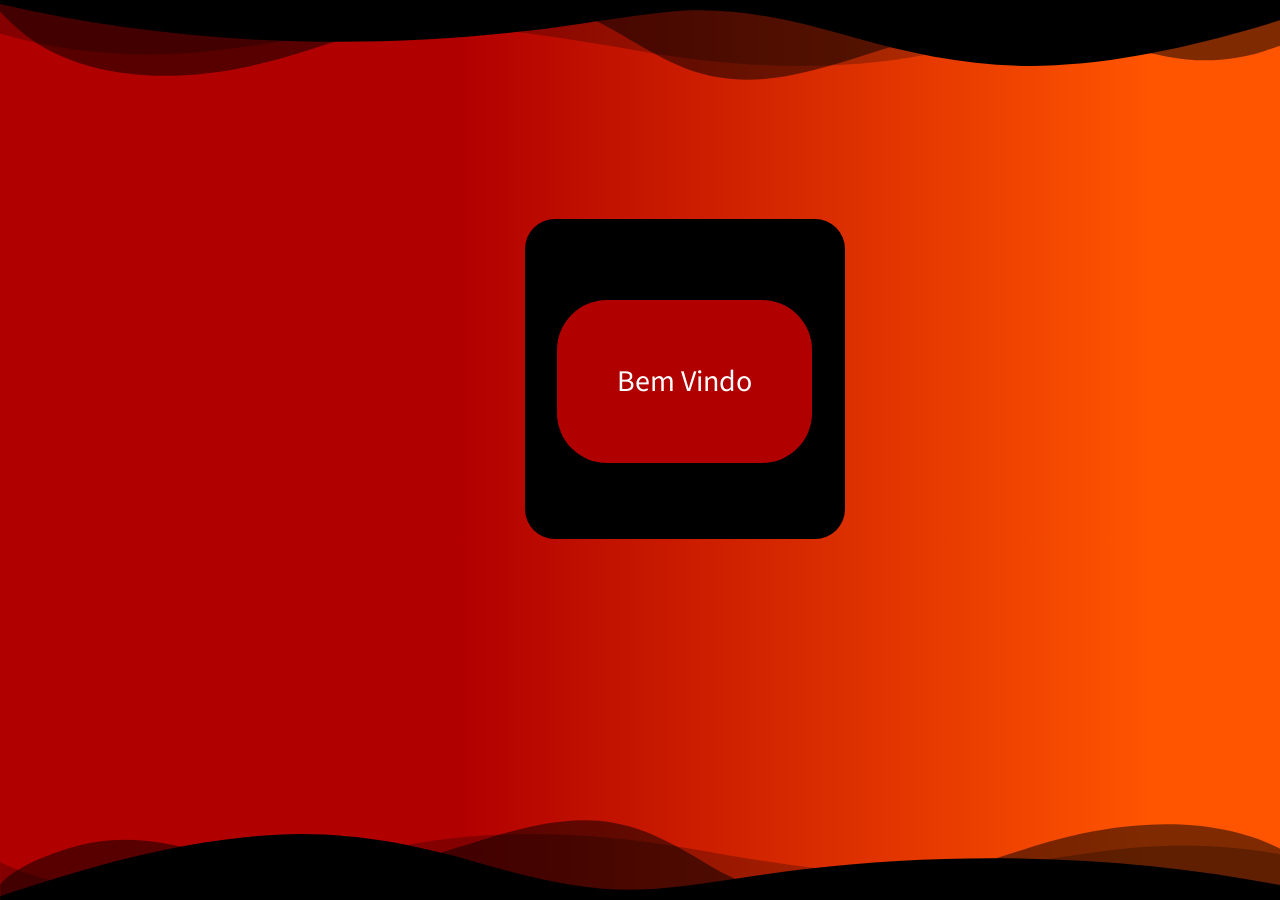
<file: index.html>
<!DOCTYPE html>
<html lang="en">

<head>
  <meta charset="UTF-8">
  <meta http-equiv="X-UA-Compatible" content="IE=edge">
  <meta name="viewport" content="width=device-width, initial-scale=1.0">
  <link rel="stylesheet" href="css/style.css">
  <link href="https://fonts.googleapis.com/css2?family=Source+Sans+Pro&display=swap" rel="stylesheet">
  <title>Menu</title>
  <link rel="icon" href="https://csstest.s3.filebase.com/img/Logo.png">
</head>

<body>
  <div style="overflow: hidden;">
    <svg preserveAspectRatio="none" viewBox="0 0 1200 120" xmlns="http://www.w3.org/2000/svg"
      style="fill: #000000; width: 104%; height: 87px;">
      <path
        d="M0 0v46.29c47.79 22.2 103.59 32.17 158 28 70.36-5.37 136.33-33.31 206.8-37.5 73.84-4.36 147.54 16.88 218.2 35.26 69.27 18 138.3 24.88 209.4 13.08 36.15-6 69.85-17.84 104.45-29.34C989.49 25 1113-14.29 1200 52.47V0z"
        opacity=".25" />
      <path
        d="M0 0v15.81c13 21.11 27.64 41.05 47.69 56.24C99.41 111.27 165 111 224.58 91.58c31.15-10.15 60.09-26.07 89.67-39.8 40.92-19 84.73-46 130.83-49.67 36.26-2.85 70.9 9.42 98.6 31.56 31.77 25.39 62.32 62 103.63 73 40.44 10.79 81.35-6.69 119.13-24.28s75.16-39 116.92-43.05c59.73-5.85 113.28 22.88 168.9 38.84 30.2 8.66 59 6.17 87.09-7.5 22.43-10.89 48-26.93 60.65-49.24V0z"
        opacity=".5" />
      <path
        d="M0 0v5.63C149.93 59 314.09 71.32 475.83 42.57c43-7.64 84.23-20.12 127.61-26.46 59-8.63 112.48 12.24 165.56 35.4C827.93 77.22 886 95.24 951.2 90c86.53-7 172.46-45.71 248.8-84.81V0z" />
    </svg>
  </div>

  <nav>
    <div class="menu">
      <ul>
        <br><br><br><br><br><br><br>
        <li><a href="principal.html">Bem Vindo</a></li> <br><br><br><br>
      </ul>
    </div>
  </nav>

  <div style="position: fixed; bottom: 0; left: 0; width: 100%; overflow: hidden; height: 87px;">
    <svg preserveAspectRatio="none" viewBox="0 0 1200 120" xmlns="http://www.w3.org/2000/svg"
      style="fill: #000000; width: 104%; height: 87px; transform: rotate(180deg);">
      <path
        d="M0 0v46.29c47.79 22.2 103.59 32.17 158 28 70.36-5.37 136.33-33.31 206.8-37.5 73.84-4.36 147.54 16.88 218.2 35.26 69.27 18 138.3 24.88 209.4 13.08 36.15-6 69.85-17.84 104.45-29.34C989.49 25 1113-14.29 1200 52.47V0z"
        opacity=".25" />
      <path
        d="M0 0v15.81c13 21.11 27.64 41.05 47.69 56.24C99.41 111.27 165 111 224.58 91.58c31.15-10.15 60.09-26.07 89.67-39.8 40.92-19 84.73-46 130.83-49.67 36.26-2.85 70.9 9.42 98.6 31.56 31.77 25.39 62.32 62 103.63 73 40.44 10.79 81.35-6.69 119.13-24.28s75.16-39 116.92-43.05c59.73-5.85 113.28 22.88 168.9 38.84 30.2 8.66 59 6.17 87.09-7.5 22.43-10.89 48-26.93 60.65-49.24V0z"
        opacity=".5" />
      <path
        d="M0 0v5.63C149.93 59 314.09 71.32 475.83 42.57c43-7.64 84.23-20.12 127.61-26.46 59-8.63 112.48 12.24 165.56 35.4C827.93 77.22 886 95.24 951.2 90c86.53-7 172.46-45.71 248.8-84.81V0z" />
    </svg>
  </div>
</body>

</html>
</file>
<file: css/style.css>
body {
  background-image: linear-gradient(90deg, #b10000 36%, #ff5500 90%);

}

* {
  margin: 0;
}

nav {
  display: flex;
  justify-content: center;
  margin-top: 10%;
  margin-left: 41%;
  background-color: #000000;
  border-radius: 30px;
  padding: 10px;
  width: 300px;
  height: 300px;
}

ul {
  list-style-type: none;
  margin: 0;
  padding: 0;
}

li {
  display: inline-block;
  margin-right: 20px;
}

a {
  text-decoration: none;
  font-family: 'Source Sans Pro', sans-serif;
  font-size: 30px;
  color: #ffffff;
  padding: 60px 60px;
  border-radius: 50px;
  background-color: #b10000;
}

a:hover {
  background-color: #3c3c3c;
}

.menu {
  padding-top: 5px;
  padding-left: 20px;
}
</file>
